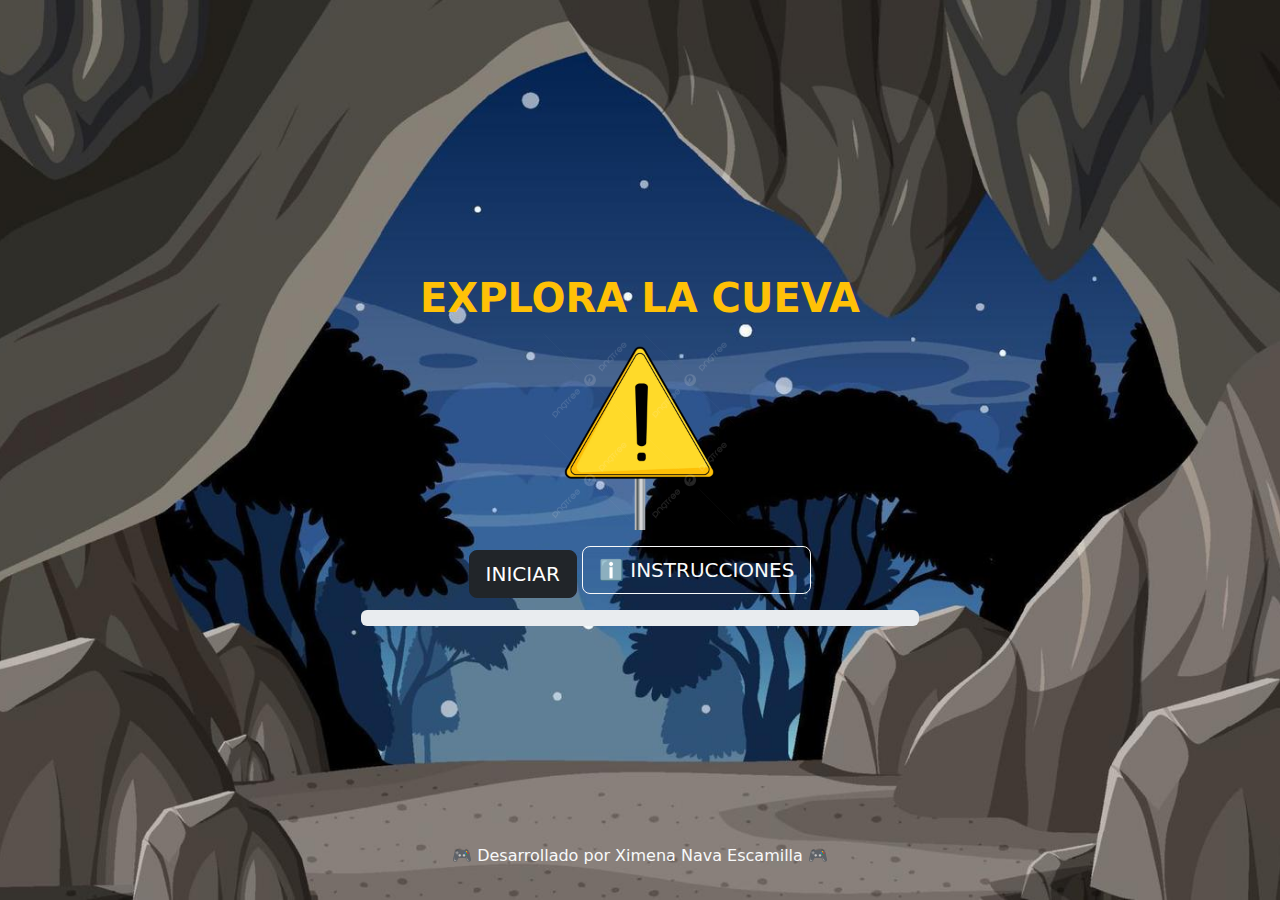
<file: index.html>
<!DOCTYPE html>
<html lang="es">
<head>
    <!-- Configuración del documento -->
    <meta charset="UTF-8"> <!-- Define la codificación de caracteres -->
    <meta name="viewport" content="width=device-width, initial-scale=1.0"> <!-- Ajusta la escala en dispositivos móviles -->
    <title>Pantalla de Inicio</title> <!-- Título de la página -->
    
    <!-- Enlace a la hoja de estilos de Bootstrap -->
    <link rel="stylesheet" href="https://cdn.jsdelivr.net/npm/bootstrap@5.3.0/dist/css/bootstrap.min.css">
    <!-- Enlace a la hoja de estilos personalizada -->
    <link rel="stylesheet" href="css/style1.css">
</head>
<body class="d-flex justify-content-center align-items-center vh-100 text-center bg-dark">
    
    <!-- Contenedor principal -->
    <div class="container">
        <h1 class="text-warning fw-bold">EXPLORA LA CUEVA</h1> <!-- Título principal -->
        <div class="sign mx-auto mb-3"></div> <!-- Elemento decorativo -->
        
        <!-- Botón para iniciar el juego -->
        <button class="btn btn-dark btn-lg mb-2" onclick="startGame()">INICIAR</button>
        <!-- Botón para mostrar instrucciones -->
        <button class="btn btn-outline-light btn-lg mb-3" onclick="showInstructions()">ℹ️ INSTRUCCIONES</button>
        
        <!-- Barra de progreso del juego -->
        <div class="progress w-50 mx-auto">
            <div class="progress-bar bg-warning" id="progress" style="width: 0%;"></div>
        </div>
    </div>

    <!-- Modal de Instrucciones -->
    <div class="modal fade" id="instructions-modal" tabindex="-1" aria-hidden="true">
        <div class="modal-dialog modal-dialog-centered">
            <div class="modal-content text-dark">
                <div class="modal-header">
                    <h5 class="modal-title">📜 Instrucciones</h5>
                    <button type="button" class="btn-close" data-bs-dismiss="modal"></button>
                </div>
                <div class="modal-body">
                    Explora la cueva en busca de las estrellitas. Evita el contacto con los murciélagos. Al lograr atrapar 10 estrellitas, pasas de nivel.
                </div>
            </div>
        </div>
    </div>

    <!-- Pie de página -->
    <footer class="text-center text-light position-absolute bottom-0 w-100 py-3">
        <p>🎮 Desarrollado por Ximena Nava Escamilla 🎮</p>
    </footer>

    <!-- Agregamos los sonidos del juego -->
    <audio id="start-sound" src="Sonido/Mario coin.mp3"></audio> <!-- Sonido al iniciar -->
    <audio id="instructions-sound" src="Sonido/Message.mp3"></audio> <!-- Sonido al mostrar instrucciones -->

    <!-- Scripts de Bootstrap -->
    <script src="https://cdn.jsdelivr.net/npm/bootstrap@5.3.0/dist/js/bootstrap.bundle.min.js"></script>
    <!-- Script personalizado para la funcionalidad del juego -->
    <script src="js/start.js"></script>
</body>
</html>
</file>
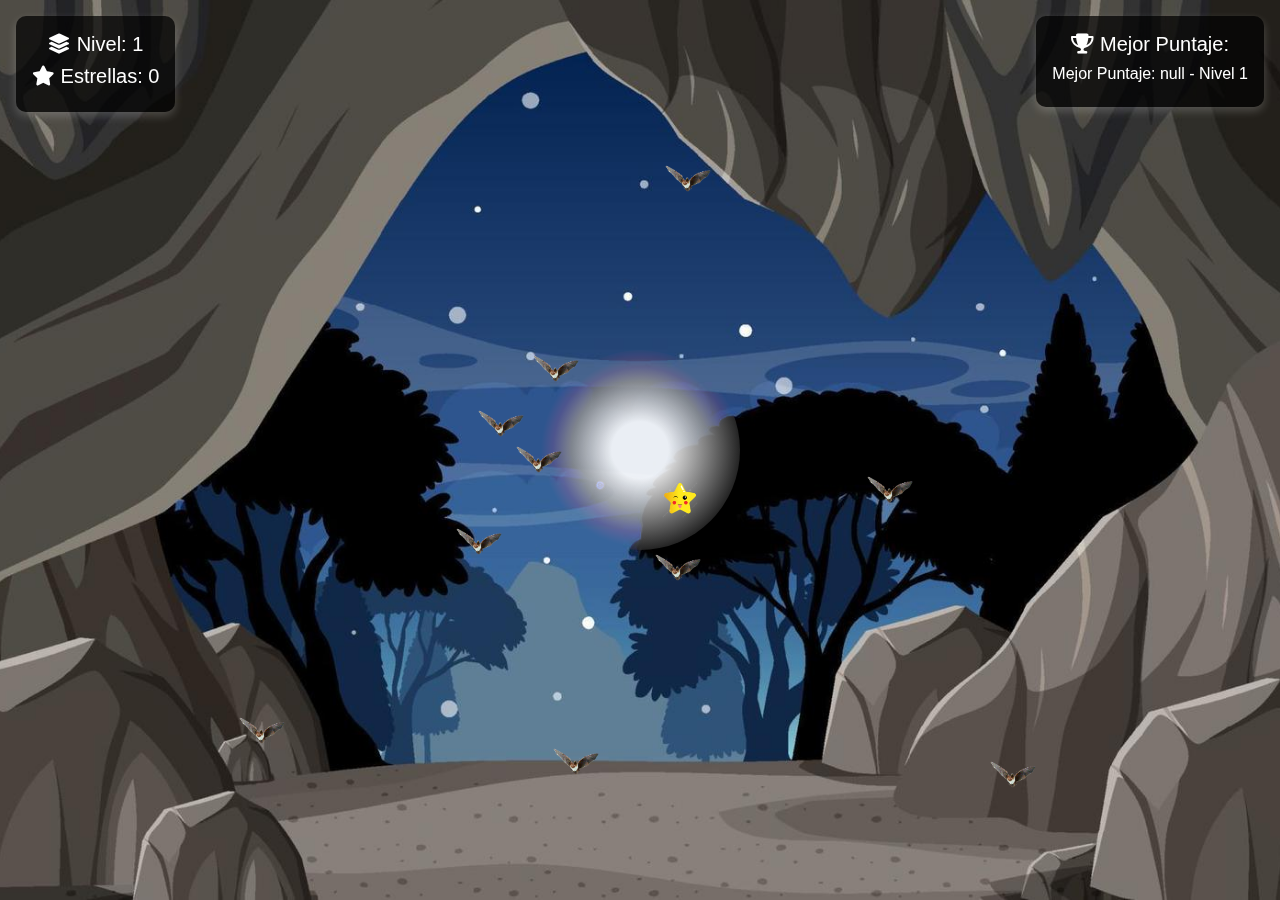
<file: index1.html>
<!DOCTYPE html>
<html lang="es">
<head>
    <!-- Configuración del documento -->
    <meta charset="UTF-8"> <!-- Define la codificación de caracteres -->
    <meta name="viewport" content="width=device-width, initial-scale=1.0"> <!-- Ajusta la escala en dispositivos móviles -->
    <title>Explora la Cueva</title> <!-- Título de la página -->
    
    <!-- Enlaces a hojas de estilo -->
    <link href="https://cdn.jsdelivr.net/npm/bootstrap@5.3.0/dist/css/bootstrap.min.css" rel="stylesheet"> <!-- Bootstrap -->
    <link href="https://cdnjs.cloudflare.com/ajax/libs/font-awesome/6.4.0/css/all.min.css" rel="stylesheet"> <!-- FontAwesome para íconos -->
    <link href="css/style.css" rel="stylesheet"> <!-- Hoja de estilos personalizada -->
    
    <style>
        /* Estilo general del cuerpo */
        body {
            font-family: 'Poppins', sans-serif;
        }
        /* Contenedor principal del juego */
        .game-container {
            display: flex;
            flex-direction: column;
            justify-content: center;
            align-items: center;
            height: 100vh;
            text-align: center;
        }
        /* Tarjeta de información del juego */
        .info-card {
            background: rgba(0, 0, 0, 0.7);
            color: white;
            padding: 15px;
            border-radius: 10px;
            box-shadow: 0px 4px 10px rgba(255, 255, 255, 0.2);
            text-align: center;
        }
        /* Botón de reinicio */
        #restart-btn {
            background: #ff69b4;
            border: none;
            font-size: 18px;
            padding: 10px 20px;
            border-radius: 25px;
            box-shadow: 0px 4px 10px rgba(255, 105, 180, 0.4);
            transition: 0.3s;
        }
        /* Efecto hover para el botón de reinicio */
        #restart-btn:hover {
            background: #ff1493;
        }
    </style>
</head>
<body>
    <!-- Contenedor principal del juego -->
    <div class="container-fluid game-container position-relative">
        <div class="light" id="light"></div> <!-- Elemento decorativo de luz -->
        
        <!-- Tarjeta de información del nivel y estrellas -->
        <div class="position-absolute top-0 start-0 m-3 p-3 info-card">
            <h5 class="mb-2"><i class="fas fa-layer-group"></i> Nivel: <span id="level">1</span></h5>
            <h5><i class="fas fa-star"></i> Estrellas: <span id="stars">0</span></h5>
        </div>
        
        <!-- Tarjeta de información del mejor puntaje -->
        <div class="position-absolute top-0 end-0 m-3 p-3 info-card">
            <h5 class="mb-2"><i class="fas fa-trophy"></i> Mejor Puntaje:</h5>
            <h6 id="score">Cargando...</h6>
        </div>
        
        <!-- Botón de reinicio del juego (inicialmente oculto) -->
        <button id="restart-btn" class="btn text-white position-absolute bottom-0 mb-4" style="display: none;">💖 Reiniciar Juego</button>
    </div>
    
    <!-- Scripts necesarios -->
    <script src="https://cdn.jsdelivr.net/npm/bootstrap@5.3.0/dist/js/bootstrap.bundle.min.js"></script> <!-- Bootstrap JS -->
    <script src="js/main.js"></script> <!-- Script del juego -->
</body>
</html>
</file>
<file: css/style1.css>
/* Estilos generales para el cuerpo de la página */
body {
    background: url('../Imagen/FondoCueva.jpg') no-repeat center center fixed; /* Imagen de fondo de la cueva */
    background-size: cover; /* Ajusta la imagen al tamaño de la pantalla */
}

/* Estilos para el cartel del juego */
.sign {
    background: url('../Imagen/Cartel.png') no-repeat center; /* Imagen del cartel */
    background-size: contain; /* Ajusta la imagen al tamaño del contenedor */
    width: 200px; /* Ancho del cartel */
    height: 200px; /* Alto del cartel */
}
</file>
<file: css/style.css>
/* Estilos generales para el cuerpo de la página */
body {
    margin: 0; /* Elimina los márgenes predeterminados */
    overflow: hidden; /* Evita el desplazamiento de la página */
    background: url('../Imagen/FondoCueva.jpg') no-repeat center center fixed; /* Fondo con imagen de cueva */
    background-size: cover; /* Ajusta la imagen al tamaño de la pantalla */
    position: relative;
    color: white; /* Color de texto predeterminado */
    font-family: Arial, sans-serif; /* Tipo de fuente principal */
}

/* Contenedor principal del juego */
.game-container {
    position: relative;
    width: 100vw; /* Ocupa todo el ancho de la pantalla */
    height: 100vh; /* Ocupa todo el alto de la pantalla */
}

/* Efecto de iluminación para simular la visión del jugador */
.light {
    position: absolute;
    width: 200px; /* Tamaño del área iluminada */
    height: 200px;
    background: radial-gradient(circle, rgba(255,255,255,0.9) 20%, rgba(0,0,0,0.8) 80%); /* Gradiente para el efecto de luz */
    border-radius: 50%; /* Forma circular */
    pointer-events: none; /* Evita que interfiera con los eventos del ratón */
    mix-blend-mode: lighten; /* Fusión para lograr el efecto de iluminación */
}

/* Estilos para los murciélagos enemigos */
.bat {
    position: absolute;
    width: 50px; /* Tamaño del murciélago */
    height: 50px;
    background: url('../Imagen/Murcielago.gif') no-repeat center; /* Imagen animada del murciélago */
    background-size: contain; /* Ajuste del tamaño de la imagen */
}

/* Estilo del nivel del jugador */
.level {
    position: absolute;
    top: 10px;
    left: 10px;
    font-size: 20px;
}

/* Estilo del contador de estrellas recolectadas */
.stars {
    position: absolute;
    top: 40px;
    left: 10px;
    font-size: 20px;
}

/* Estilos para las estrellas recolectables */
.star {
    position: absolute;
    width: 40px; /* Tamaño de la estrella */
    height: 40px;
    background: url('../Imagen/Estrella.png') no-repeat center; /* Imagen de la estrella */
    background-size: contain; /* Ajusta la imagen al tamaño del contenedor */
    cursor: pointer; /* Permite que la estrella sea clickeable */
}

/* Estilos para la sección de puntaje */
.score {
    position: absolute;
    top: 10px;
    right: 10px;
    font-size: 20px;
    background: rgba(0, 0, 0, 0.7); /* Fondo semitransparente para mejor visibilidad */
    padding: 10px;
    border-radius: 5px; /* Bordes redondeados */
}
</file>
